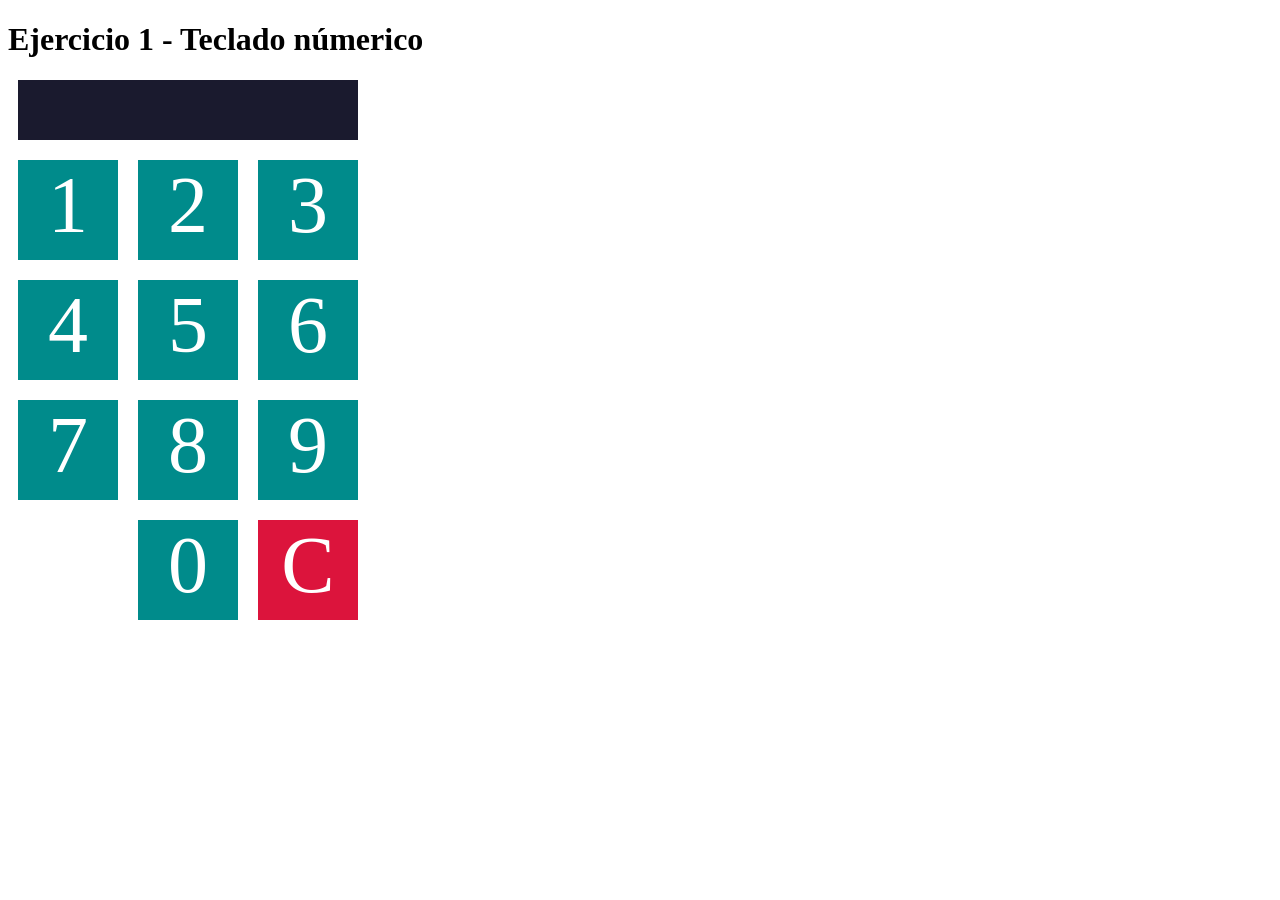
<file: index.html>
<!DOCTYPE html>
<html>
<head>
    <meta charset="UTF-8">
    <meta name="viewport" content="width=device-width, initial-scale=1.0">
    <title>Ejercicio 1 - Teclado númerico</title>
    <link rel="stylesheet" href="styles.css">
</head>
<body>
    <h1 id="titulo">Ejercicio 1 - Teclado númerico</h1>
    <div id="contenedor">
    </div>
    <script src="script.js"></script>
 </body>
</html>
</file>
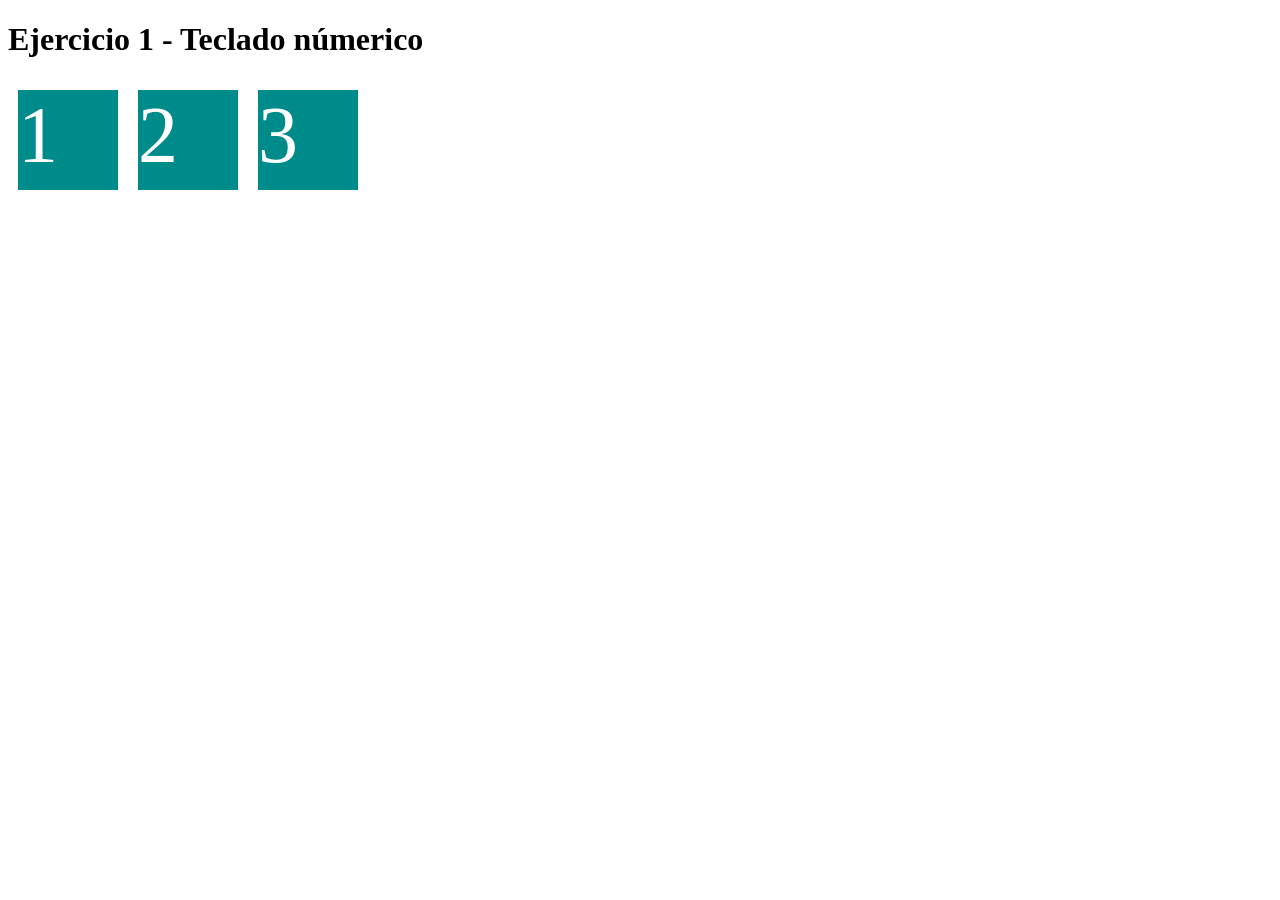
<file: Ejercicio1_1.html>
<!DOCTYPE html>
<html>
<head>
    <meta charset="UTF-8">
    <meta name="viewport" content="width=device-width, initial-scale=1.0">
    <style>
        div div{
            width: 100px;
            height: 100px;
            background-color: darkcyan;
            margin: 10px;
            color: white;
            font-size: 5rem;
        }
    </style>
    <title>Ejercicio 1 - Teclado númerico</title>
<script type="text/javascript" nonce="2efbfedb14a544abb3ed696cc52" src="//local.adguard.org?ts=1775813203503&amp;type=content-script&amp;dmn=campus.factoriaf5.org&amp;url=https%3A%2F%2Fcampus.factoriaf5.org%2Fpluginfile.php%2F3445%2Fmod_assign%2Fintroattachment%2F0%2FEjercicio1_1.html%3Fforcedownload%3D1&amp;app=com.apple.Safari&amp;css=3&amp;js=1&amp;rel=1&amp;rji=1&amp;sbe=1"></script><script type="text/javascript" nonce="2efbfedb14a544abb3ed696cc52" src="//local.adguard.org?ts=1775813203503&amp;name=AdGuard%20Extra&amp;type=user-script"></script></head>
<body>
    <h1 id="titulo">Ejercicio 1 - Teclado númerico</h1>
    <div id="contenedor">

    </div>
   
    <script>
        let content = document.getElementById("contenedor");
        content.style.display="flex";

        let div = document.createElement("div");
        div.style.width = "100px";
        div.style.height = "100px";
        div.style.backgroundColor = "darkcyan";
        div.style.color = "white";
        div.style.fontSize = "5rem";
        div.textContent="1";
        content.appendChild(div);

        div = document.createElement("div");
        div.style.width = "100px";
        div.style.height = "100px";
        div.style.backgroundColor = "darkcyan";
        div.textContent="2";
        content.appendChild(div);

        div = document.createElement("div");
        div.style.width = "100px";
        div.style.height = "100px";
        div.style.backgroundColor = "darkcyan";
        div.textContent="3";
        content.appendChild(div);
    </script>
 </body>
</html>
</file>
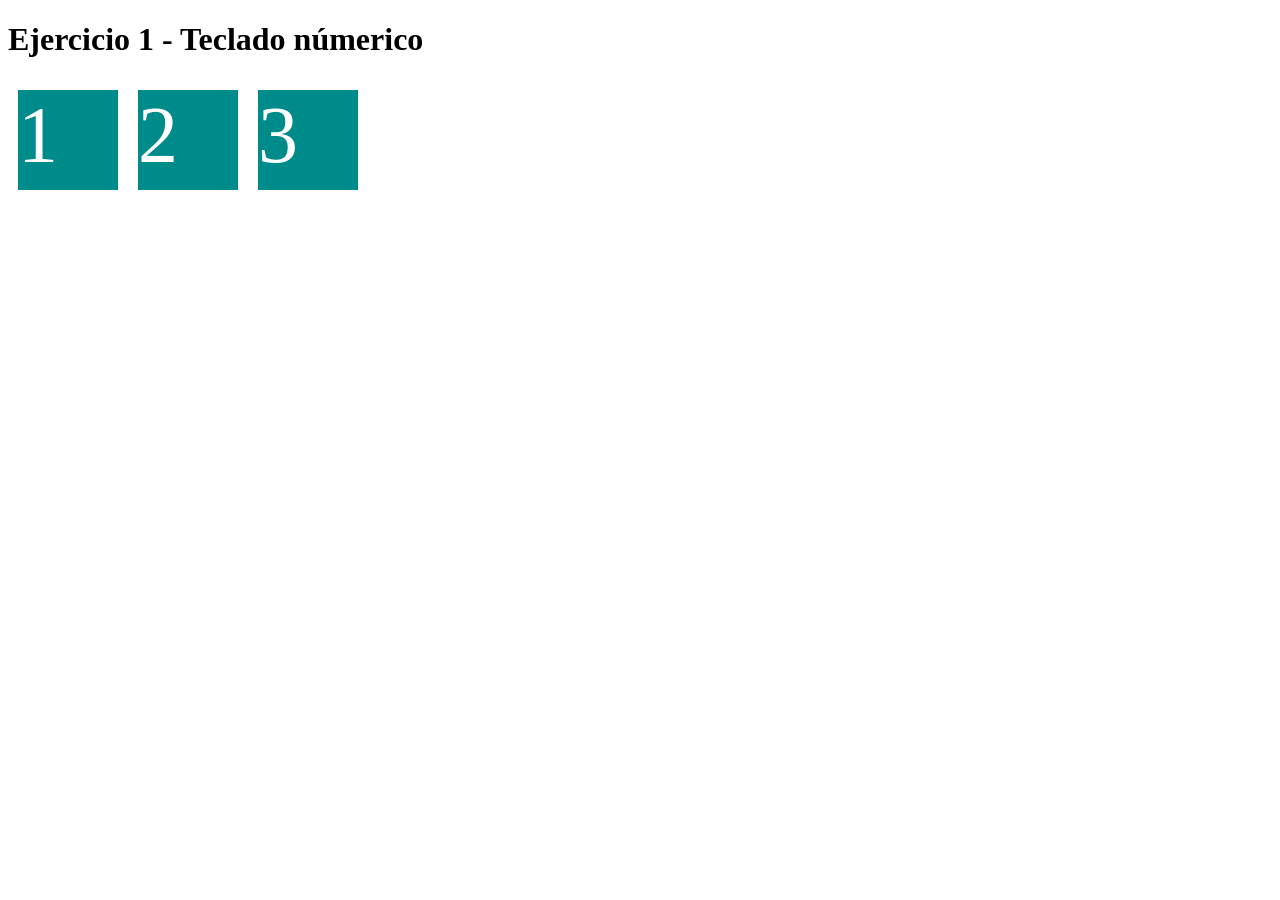
<file: reference.html>
<!DOCTYPE html>
<html>
<head>
    <meta charset="UTF-8">
    <meta name="viewport" content="width=device-width, initial-scale=1.0">
    <style>
        div div{
            width: 100px;
            height: 100px;
            background-color: darkcyan;
            margin: 10px;
            color: white;
            font-size: 5rem;
        }
    </style>
    <title>Ejercicio 1 - Teclado númerico</title>
<body>
    <h1 id="titulo">Ejercicio 1 - Teclado númerico</h1>
    <div id="contenedor">

    </div>
   
    <script>
        let content = document.getElementById("contenedor");
        content.style.display="flex";

        let div = document.createElement("div");
        div.style.width = "100px";
        div.style.height = "100px";
        div.style.backgroundColor = "darkcyan";
        div.style.color = "white";
        div.style.fontSize = "5rem";
        div.textContent="1";
        content.appendChild(div);

        div = document.createElement("div");
        div.style.width = "100px";
        div.style.height = "100px";
        div.style.backgroundColor = "darkcyan";
        div.textContent="2";
        content.appendChild(div);

        div = document.createElement("div");
        div.style.width = "100px";
        div.style.height = "100px";
        div.style.backgroundColor = "darkcyan";
        div.textContent="3";
        content.appendChild(div);
    </script>
 </body>
</html>
</file>
<file: styles.css>
.key{
    width: 100px;
    background-color: darkcyan;
    height: 100px;
    margin: 10px;
    font-size: 5rem;
    color: white;
    cursor: pointer;
    text-align: center;
}

.key:hover{
    background-color: lightseagreen;
}

#clear{
    background-color: crimson;
}

#clear:hover{
    background-color: #ff4d6d;
}

#display{
    width: 320px;
    height: 60px;
    margin: 10px;
    padding: 0 10px;
    font-size: 2.5rem;
    background-color: #1a1a2e;
    color: white;
    text-align: right;
    line-height: 60px;
    overflow: hidden;
}

#contenedor{
    display: flex;
    flex-wrap: wrap;
    width: 360px;
    justify-content: flex-end;
}
</file>
